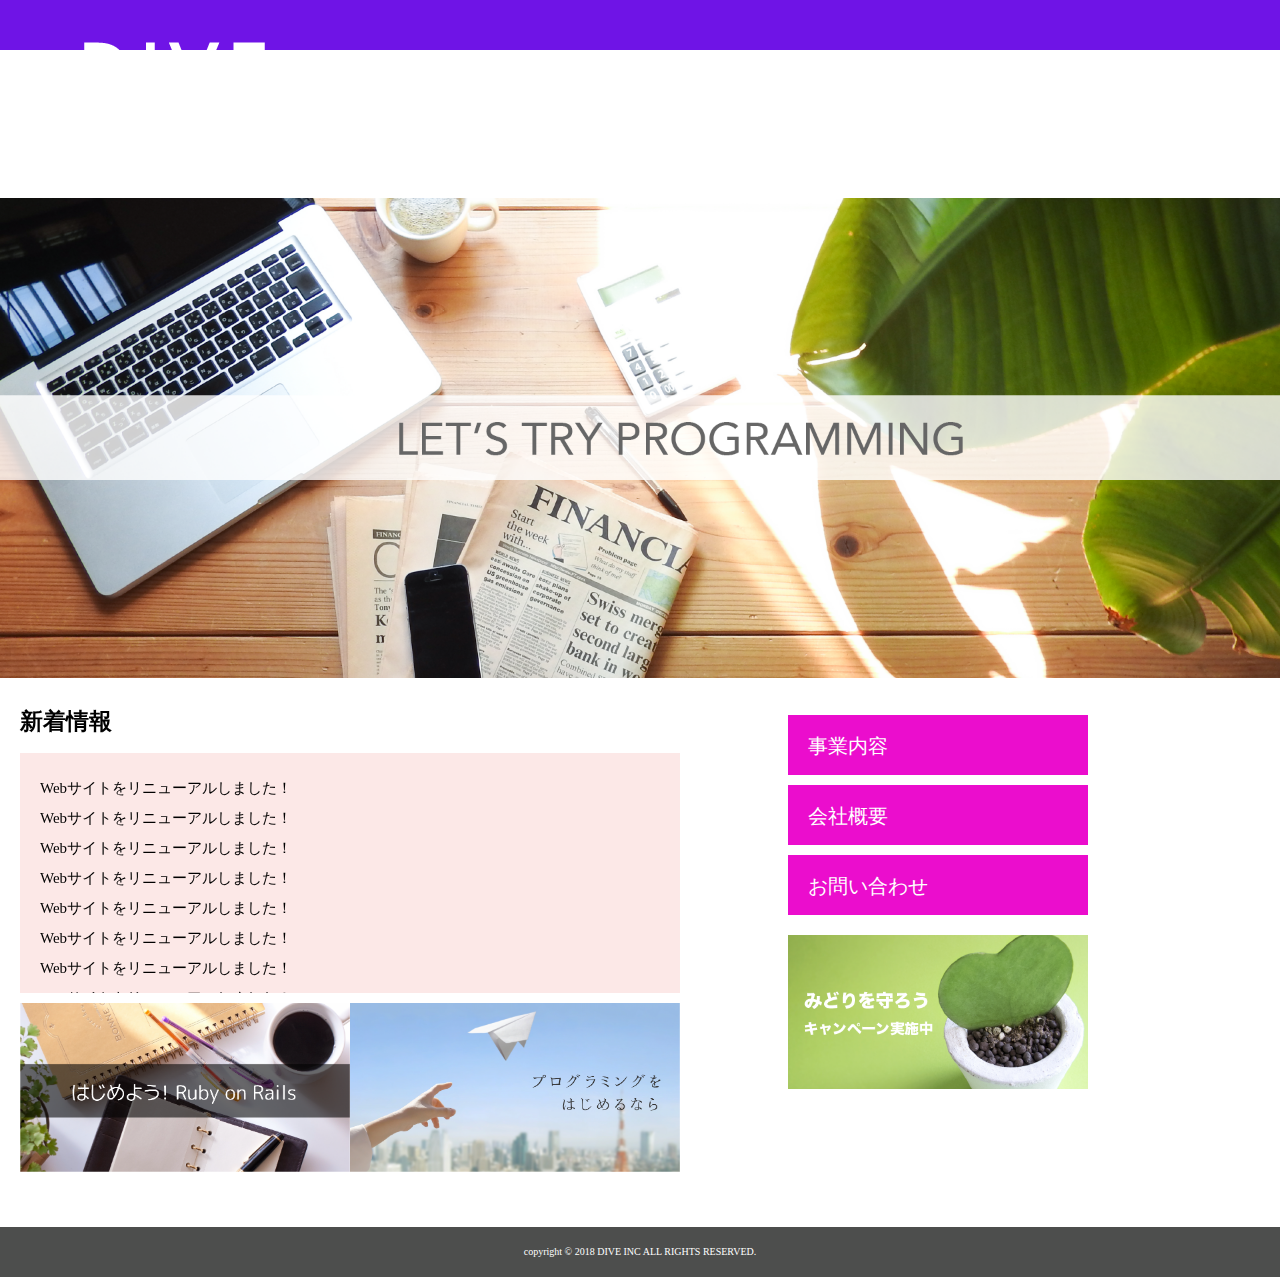
<file: index.html>
<!DOCTYPE html>
<html>
  <head>
    <meta charset="UTF-8">
    <link rel="stylesheet" href="./css/style.css">
    <link rel="stylesheet" href="./css/normalize.css">
    <title>株式会社kOGUCHI</title>
  </head>
  <body>
    <div class="container">
      <header class="header clearfix">
        <a href="index.html">
          <img src="./images/logo.png" class="logo_image">
        </a>
        <nav>
          <ul class="top_menu clearfix">
            <li><a href="index.html">ホーム</a></li>
            <li><a href="business.html">事業内容</a></li>
            <li><a href="company.html">会社概要</a></li>
            <li><a href="contact.html">お問い合わせ</a></li>
          </ul>
        </nav>
      </header>
      <img src="./images/TOP.png" class="image_area">
      <div class="wrapper clearfix">
        <aside class="side_menu">
        <nav>
            <ul>
              <li><a href="business.html">事業内容</a></li>
              <li><a href="company.html">会社概要</a></li>
              <li><a href="contact.htm">お問い合わせ</a></li>
            </ul>
            </nav>
          <p class="banner">
              <a href="#">
                <img src="./images/banner.png">
              </a>
          </p>
        </aside>
        <article class="content">
          <h2>新着情報</h2>
          <div class="news">
            <ul>
              <li>Webサイトをリニューアルしました！</li>
              <li>Webサイトをリニューアルしました！</li>
              <li>Webサイトをリニューアルしました！</li>
              <li>Webサイトをリニューアルしました！</li>
              <li>Webサイトをリニューアルしました！</li>
              <li>Webサイトをリニューアルしました！</li>
              <li>Webサイトをリニューアルしました！</li>
              <li>Webサイトをリニューアルしました！</li>
              <li>Webサイトをリニューアルしました！</li>
              <li>Webサイトをリニューアルしました！</li>
            </ul>
          </div>
          <div class="banner_content">
            <p>
              <a href=""><img src="./images/banner02.png"></a>
            </p>
            <p>
              <a href="#"><img src="images/banner03.png" ></a>
            </p>
          </div>
        </article>
      </div>
      
      <footer class="footer">
        <p>copyright &copy; 2018 DIVE INC ALL RIGHTS RESERVED.</p>
      </footer>
    </div>
  </body>
</html>
</file>
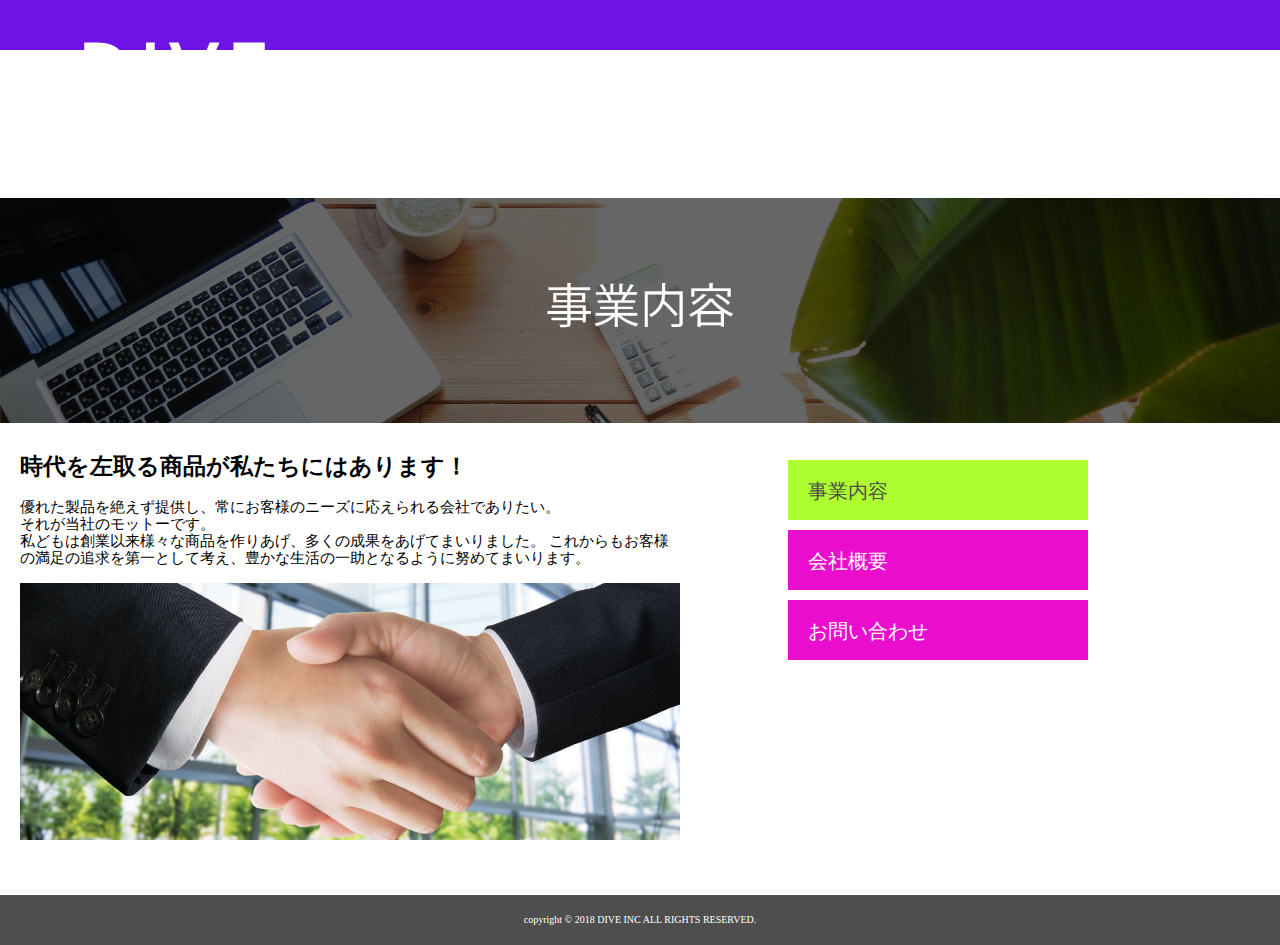
<file: business.html>
<!DOCTYPE html>
<html>
<head>
  <meta charset="UTF-8">
  <link rel="stylesheet" href="./css/style.css">
  <link rel="stylesheet" href="./css/normalize.css">
  <title>株式会社DIVE</title>
</head>
<body>
  <div class="container">
    <header class="header clearfix">
      <a href="index.html">
        <img src="./images/logo.png" class="logo_image">
      </a>
      <nav>
        <ul class="top_menu clearfix">
          <li><a href="index.html">ホーム</a></li>
          <li><a href="business.html">事業内容</a></li>
          <li><a href="company.html">会社概要</a></li>
          <li><a href="contact.html">お問い合わせ</a></li>
        </ul>
      </nav>
    </header>
    <img src="./images/business.png" class="image_area">
    <div class="wrapper clearfix">
      <aside class="side_menu">
       <nav>
          <ul>
            <li class="point"><a href="#">事業内容</a></li>
            <li><a href="company.html">会社概要</a></li>
            <li><a href="contact.html">お問い合わせ</a></li>
          </ul>
        </nav>
      </aside>
      <article class="content">
        <h2>時代を左取る商品が私たちにはあります！</h2>
         <p>
          優れた製品を絶えず提供し、常にお客様のニーズに応えられる会社でありたい。<br>
          それが当社のモットーです。<br>
          私どもは創業以来様々な商品を作りあげ、多くの成果をあげてまいりました。
          これからもお客様の満足の追求を第一として考え、豊かな生活の一助となるように努めてまいります。
         </p>
         <img src="./images/shakehand.png" class="image_area">
      </article>
    </div>
    
    <footer class="footer">
      <p>copyright &copy; 2018 DIVE INC ALL RIGHTS RESERVED.</p>
    </footer>
  </div>
</body>
</html>
</file>
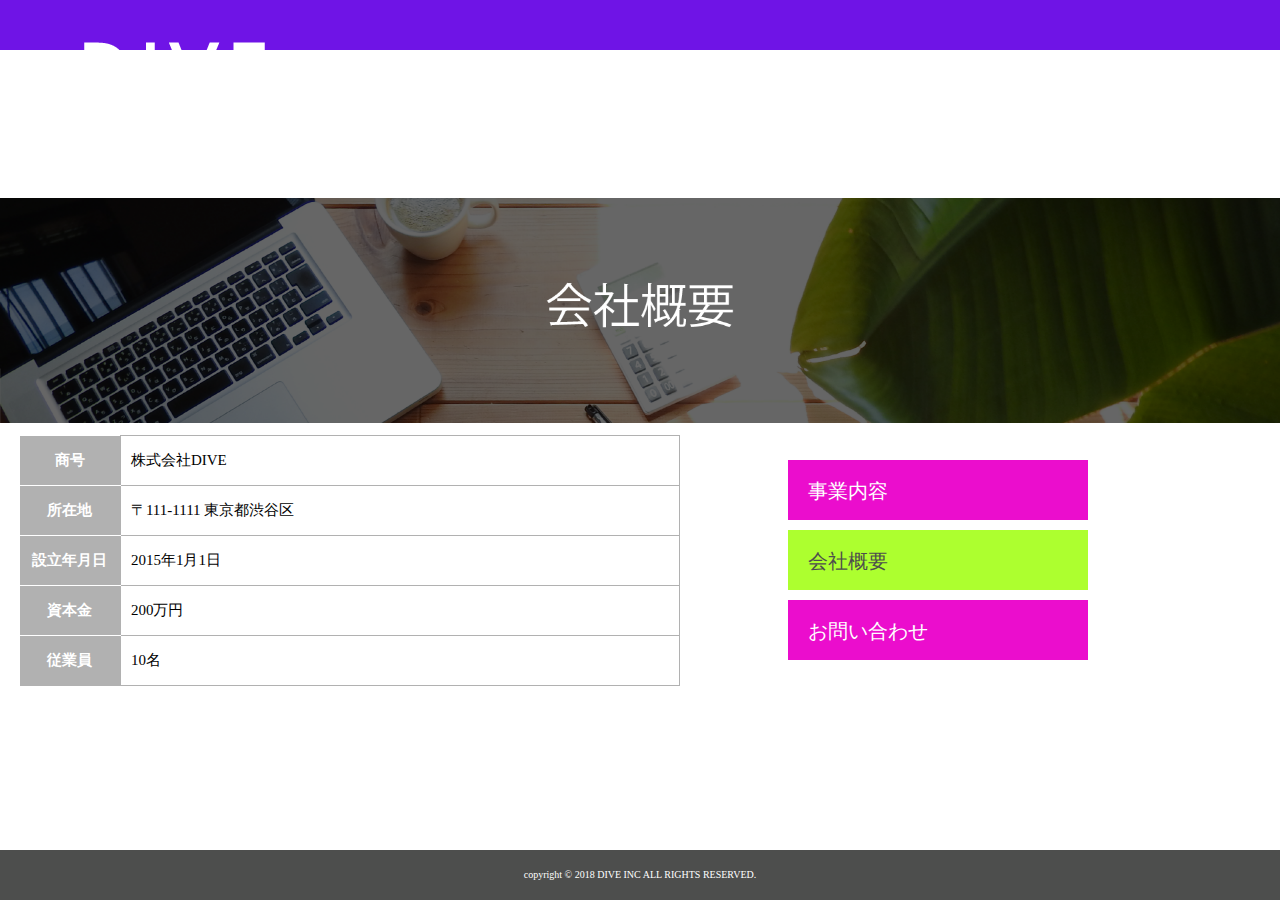
<file: company.html>
<!DOCTYPE html>
<html>
<head>
  <meta charset="UTF-8">
  <link rel="stylesheet" href="./css/style.css">
  <link rel="stylesheet" href="./css/company.css">
  <link rel="stylesheet" href="./css/normalize.css">
  <title>株式会社DIVE</title>
</head>
<body>
  <div class="container">
    <header class="header clearfix">
      <a href="index.html">
        <img src="./images/logo.png" class="logo_image">
      </a>
      <nav>
        <ul class="top_menu clearfix">
          <li><a href="index.html">ホーム</a></li>
          <li><a href="business.html">事業内容</a></li>
          <li><a href="company.html">会社概要</a></li>
          <li><a href="contact.html">お問い合わせ</a></li>
        </ul>
      </nav>
    </header>
    <img src="./images/company.png" class="image_area">
    <div class="wrapper clearfix">
      <aside class="side_menu">
       <nav>
          <ul>
            <li><a href="business.html">事業内容</a></li>
            <li class="point"><a href="company.html">会社概要</a></li>
            <li><a href="contact.htm">お問い合わせ</a></li>
          </ul>
        </nav>
        </p>
      </aside>
      <article class="content">
        <table class="company">
          <tr>
            <th>商号</th>
            <td>株式会社DIVE</td>
          </tr>
          <tr>
            <th>所在地</th>
            <td>〒111-1111 東京都渋谷区</td>
          </tr>
          <tr>
            <th>設立年月日</th>
            <td>2015年1月1日</td>
          </tr>
          <tr>
            <th>資本金</th>
            <td>200万円</td>
          </tr>
          <tr>
            <th>従業員</th>
            <td>10名</td>
          </tr>
        </table>
      </article>
    </div>
    <footer class="footer">
      <p>copyright &copy; 2018 DIVE INC ALL RIGHTS RESERVED.</p>
    </footer>
  </div>
</body>
</html>
</file>
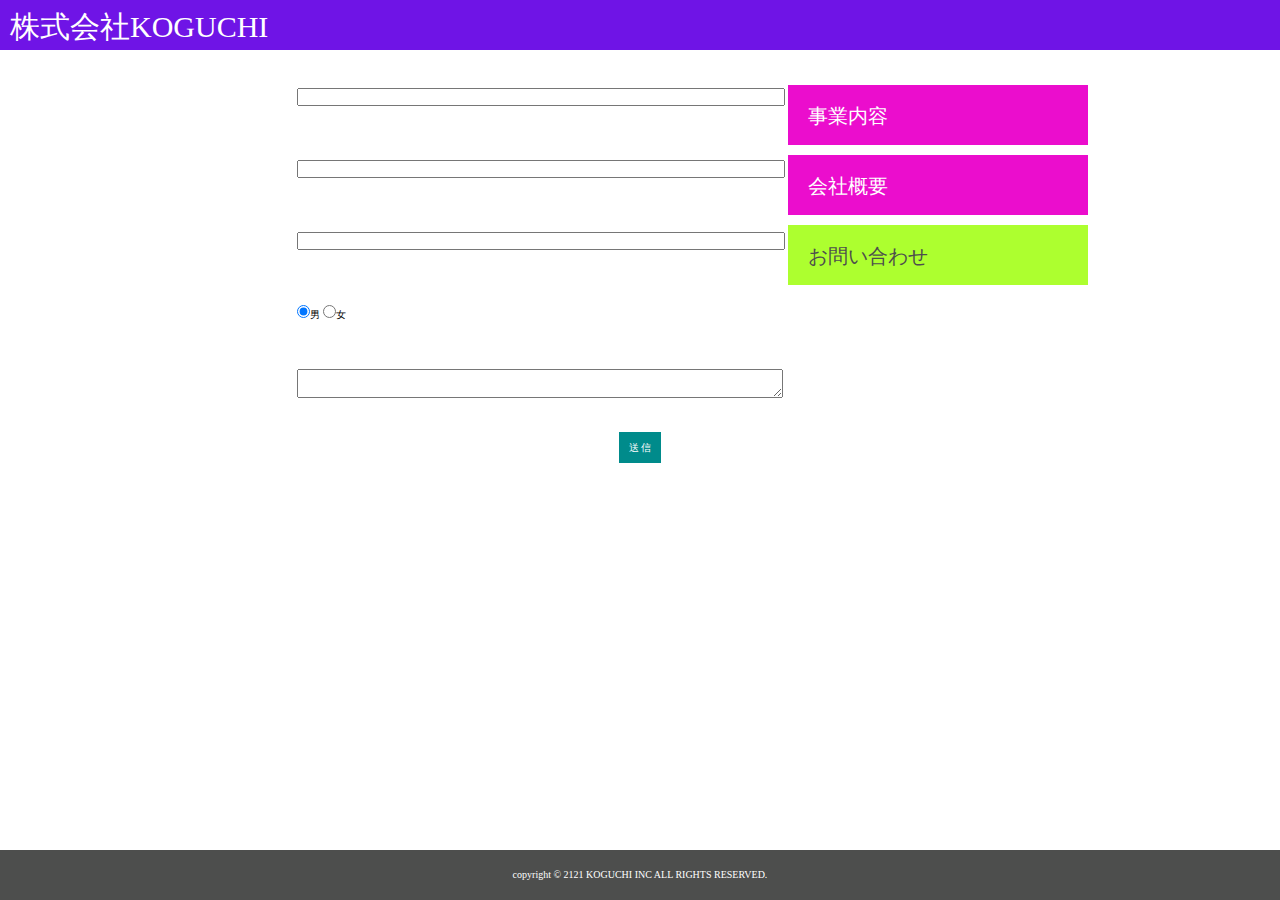
<file: contact.html>
<!DOCTYPE html>
<html>
<head>
  <meta charset="UTF-8">
  <link rel="stylesheet" href="./css/style.css">
  <link rel="stylesheet" href="./css/contact.css">
  <link rel="stylesheet" href="./css/normalize.css">
  <link rel="stylesheet" href="http://jaysalvat.github.io/vegas/releases/latest/vegas.min.css">
  <title>株式会社KOGUCHI</title>
</head>
<body>
<script src="https://code.jquery.com/jquery-2.1.3.min.js"></script>
<script src="http://jaysalvat.github.io/vegas/releases/latest/vegas.js"></script>
  
<script>
$('body').vegas({
  overlay: true,
  transition: 'flash', 
  transitionDuration: 2000,
  delay: 10000,
  animation: 'random',
  animationDuration: 20000,
  slides: [
    { src: 'images/1446296E-F2CB-485F-A675-58876ED6225B.jpeg' },
    { src: 'images/1200px-NYCS-bull-trans-K.svg.png' },
  ]
});
</script>

  <div class="container">
    <header class="header clearfix">
      <ul class="logo">
        <li>株式会社KOGUCHI</li>
      </ul>
    </header>
    <div class="main">
      <!-- <img src="images/1446296E-F2CB-485F-A675-58876ED6225B.jpeg" class="image_area" > -->
      <section class="main-header">
        <!-- <img src="images/1200px-NYCS-bull-trans-K.svg.png" class="image_k"> -->
      </section>
    </div>
    <div class="wrapper clearfix">
      <aside class="side_menu">
        <nav>
           <ul>
             <li><a href="business.html">事業内容</a></li>
             <li><a href="company.html">会社概要</a></li>
             <li class="point"><a href="contact.html">お問い合わせ</a></li>
             <script class="timer">
              function showtime(){
                var today = new Date();
                $weekday = ['日','月','火','水','木','金','土'];
                month = today.getMonth() + 1 ;
                $('#datetime').html(month + "月"+ today.getDate() + "日（" + $weekday[today.getDay()] +"） " +today.getHours() + ":" + ('0'+today.getMinutes()).slice(-2) + ":" + ('0' +today.getSeconds()).slice(-2));
              }
              setInterval(showtime,1000);
              </script>
              <div id="datetime"></div>
            </ul>
         </nav>
       </aside>
      <article>
        <form>
          <table class="form">
            <tr>
              <th>お名前</th>
              <td><input type="text" class="text"></td>
            </tr>
            <tr>
              <th>メールアドレス</th>
              <td><input type="text" class="text"></td>
            </tr>
            <tr>
              <th>住所</th>
              <td><input type="text" class="text"></td>
            </tr>
              <th>性別</th>
              <td id="radio">
                <input type="radio" name="gender" value="man" checked="checked">男
                <input type="radio" name="gender" value="woman">女
              </td>
            </tr>
            <tr>
              <th>お問い合わせ内容</th>
              <td><textarea class="text"></textarea></td>
            </tr>
          </table>
         <div class ="submit">
          <a href="#" class="btn">送 信</a>
         </div>
        </form>
      </article>
    </div>
    <footer class="footer">
      <p>copyright &copy; 2121 KOGUCHI INC ALL RIGHTS RESERVED.</p>
    </footer>
  </div>
</body>
</html>
</file>
<file: css/style.css>
html{
  font-size: 62.5%;
  height: 100%;
  width: 100%;
}
body{
  height: 100%;
  width: 100%
  margin: 0 auto;
}
.container{
  width: 100%;
  margin: 0 auto;
  min-height: 100%;
  position: relative;
}
.header{
  background-color: #6f14e6;
  height: 50px;
  width:100%;
  font-size: 1.5rem;
}
.logo li{
  font-size:30px;
  height:50px;
  padding:10px;
  color: #fff;
}
.top_menu{
  float: right;
}
.top_menu li{
  float: left;
  width: auto;
}
.top_menu li a{
  color: #fff;
  text-decoration: none;
  display:block;
  padding: 15px;
}
.top_menu li a:hover{
  text-decoration: underline;
}
.image_area{
  width: 100%;
  height: 30%;
  background-color: transparent;
}
.wrapper{
  margin-top:10px;
  padding-bottom: 100px;
}
.side_menu{
  width: 300px;
  float: right;
  margin-right: 15%;
  margin-top: 25px;
}
#datetime{
  width:300px;
  height: 6rem;
  font-size: 5rem;
  color:white;
  background-color: transparent;
  /* padding-top: 200px; */
  font-weight: bold; 
}
.side_menu li{
  background-color: #eb0dcd;
  height: 6rem;
  margin-bottom: 10px;
}
.side_menu li:hover{
  /* opacity:0.8; */
}
.side_menu li a{
  color: #fff;
  font-size: 2rem;
  display: block;
  text-decoration: none;
  padding: 2rem;
}
.banner img{
  width: 100%;
}
.banner{
  margin-top: 20px;
}
.banner:hover{
  opacity:0.6;
}
.content{
  width:660px;
  margin-left: 20px;
  float: left;
  font-size: 1.5rem;
}
.news{
  height: 200px;
  background-color: #FCE8E7;
  padding: 20px;
  overflow: scroll;
  line-height: 2 ;
}
.footer{
  width: 100%;
  height: 50px;
  position:absolute;
  bottom: 0;
  background-color: #4D4E4D;
  display:table;
}
.footer p{
  font-size: 1rem;
  color: #fff;
  text-align: center;
  vertical-align: middle;
  display: table-cell;
}
.banner_content{
  display: table;
  width: 100%;
  margin-top: 10px;
}
.banner_content p{
  display: table-cell;
}
.banner_content img{
  width: 100%;
}
.side_menu .point{
  background-color:greenyellow;
}
.side_menu .point a{
  color: #4D4E4D;
}
.clearfix:after{
  content: "";
  display: block;
  clear: both;
}
ul{
  list-style: none;
  margin: 0;
  padding: 0;
}
li {
  list-style: none;
}
</file>
<file: css/company.css>
.company{
  border-collapse: collapse;
}
.company tr{
  height:5rem;
}

.company th{
  width:100px;
  background-color: #B1B1B1;
  color:#fff;
  border-bottom:1px solid #fff;
}

.company td{
  width: 560px;
  padding-left:1rem;
  border:1px solid #B1B1B1;
}

.company tr:last-child th{
  border-bottom: #B1B1B1;
}
</file>
<file: css/contact.css>
.form{
  border-collapse: separate;
  margin-left: 15%;
}
.form tr{
  height: 7rem;
}
.form th{
  width: 150px;
  text-align: right;
  color:white;
}
.text{
  width: 480px;
}
.submit{
  text-align: center;
  padding-bottom:100px;
  margin-top:20px;
}
.btn{
  height:3rem;
  color: white;
  background-color:#008B8B;
  padding:10px;
  text-decoration:none;
}
.btn:hover{
  opacity:0.5;
}
.main{
  position: relative;
}
.main-header{
  position: absolute;
  top: 50%;
  left: 50%;
  transform: translate(-50%, -50%);
  /* width: 13%; */
}
.image_k{
  width: 200px;
  background-color: transparent;
}
</file>
